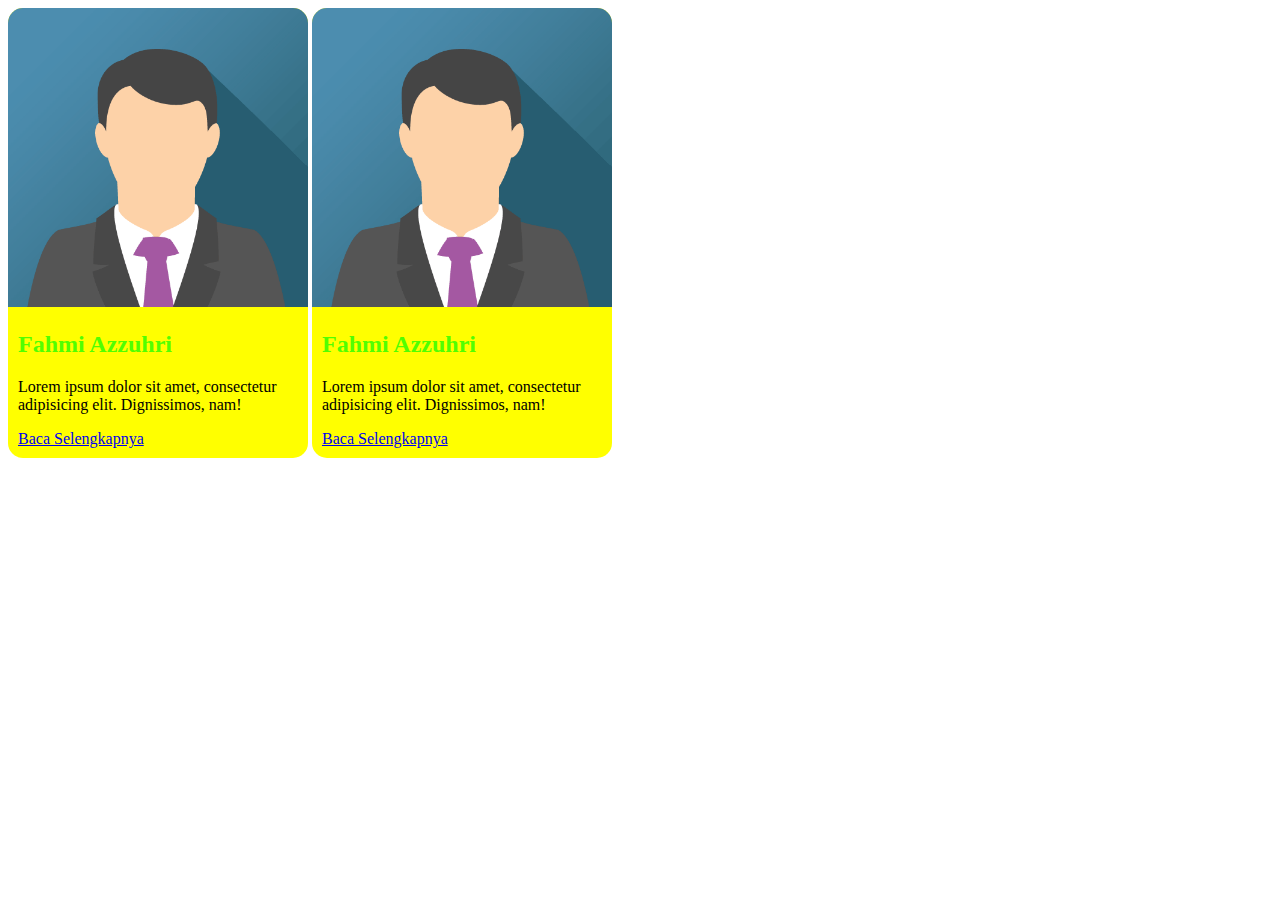
<file: live coding/1. pengenalan html/1. card/index.html>
<!DOCTYPE html>
<html lang="en">
  <head>
    <meta charset="UTF-8" />
    <meta http-equiv="X-UA-Compatible" content="IE=edge" />
    <meta name="viewport" content="width=device-width, initial-scale=1.0" />
    <link rel="stylesheet" href="style.css" />
    <title>Html Dasar</title>
  </head>
  <body>
    <div class="kartu">
      <div class="kartu-img">
        <img src="assets/img_avatar.png" alt="" class="gambar" />
      </div>
      <div class="kartu-isi">
        <div class="kartu-header">
          <h2>Fahmi Azzuhri</h2>
        </div>
        <div class="kartu-konten">
          <p>
            Lorem ipsum dolor sit amet, consectetur adipisicing elit.
            Dignissimos, nam!
          </p>
        </div>
        <div class="kartu-footer">
          <a href="#">Baca Selengkapnya</a>
        </div>
      </div>
    </div>
    <div class="kartu">
      <div class="kartu-img">
        <img src="assets/img_avatar.png" alt="" class="gambar" />
      </div>
      <div class="kartu-isi">
        <div class="kartu-header">
          <h2>Fahmi Azzuhri</h2>
        </div>
        <div class="kartu-konten">
          <p>
            Lorem ipsum dolor sit amet, consectetur adipisicing elit.
            Dignissimos, nam!
          </p>
        </div>
        <div class="kartu-footer">
          <a href="#">Baca Selengkapnya</a>
        </div>
      </div>
    </div>
  </body>
</html>
</file>
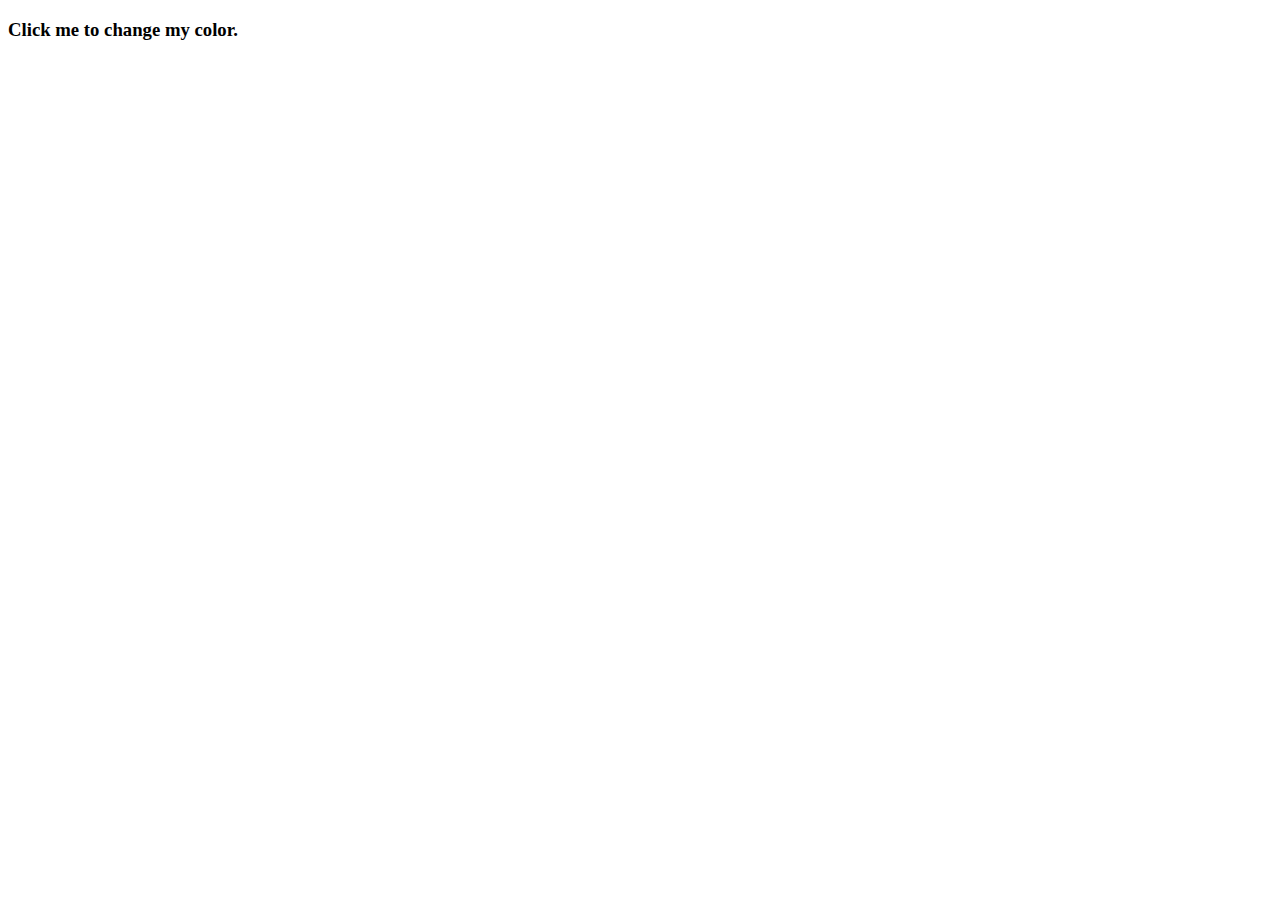
<file: live coding/1. pengenalan html/1. card/change-color.html>
<!DOCTYPE html>
<html lang="en">
  <head>
    <meta charset="UTF-8" />
    <meta http-equiv="X-UA-Compatible" content="IE=edge" />
    <meta name="viewport" content="width=device-width, initial-scale=1.0" />
    <title>Document</title>
  </head>
  <body>
    <h3 id="demo" onclick="myFunction()">Click me to change my color.</h3>
  </body>
  <script>
    function myFunction() {
      document.getElementById("demo").style.color = "red";
    }
  </script>
</html>
</file>
<file: live coding/1. pengenalan html/1. card/style.css>
.gambar {
  width: 100%;
  border-radius: 15px 15px 0 0;
}
.kartu {
  max-width: 300px;
  width: 100%;
  background-color: yellow;
  border-radius: 15px;
  display: inline-block;
}
.kartu-isi {
  padding-left: 10px;
}
.kartu-footer {
  padding-bottom: 10px;
}
h2 {
  color: #51ff00;
}
</file>
